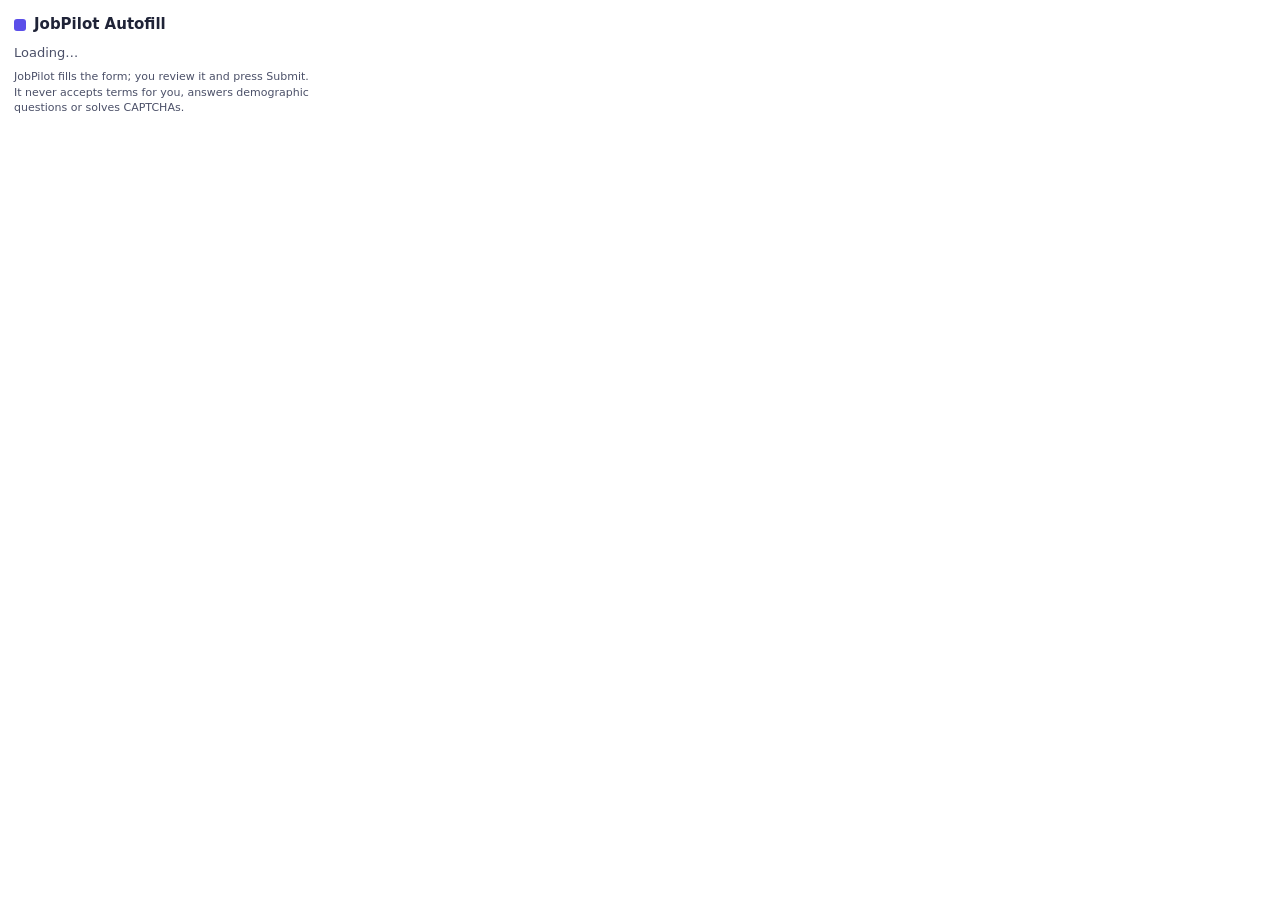
<file: extension/popup.html>
<!doctype html>
<html><head><meta charset="utf-8">
<style>
  body{font:13px/1.45 system-ui,-apple-system,Segoe UI,Roboto,sans-serif;width:300px;margin:0;padding:14px;color:#1f2337}
  h1{font-size:15px;margin:0 0 8px;display:flex;align-items:center;gap:8px}
  .dot{width:12px;height:12px;border-radius:3px;background:#5b4fe9;display:inline-block}
  .m{color:#4b5068;margin:6px 0}.ok{color:#15803d}.bad{color:#b45309}
  button,a.btn{font:600 12px system-ui;border-radius:8px;border:1px solid #d9dcf2;background:#f6f7ff;padding:7px 10px;cursor:pointer;text-decoration:none;color:#1f2337;display:inline-block;margin:4px 4px 0 0}
  button.p{background:#5b4fe9;color:#fff;border-color:#5b4fe9}
</style></head>
<body>
  <h1><span class="dot"></span>JobPilot Autofill</h1>
  <div id="state" class="m">Loading…</div>
  <div id="actions"></div>
  <p class="m" style="font-size:11px">JobPilot fills the form; you review it and press Submit. It never accepts terms for you, answers demographic questions or solves CAPTCHAs.</p>
  <script src="popup.js"></script>
</body></html>
</file>
